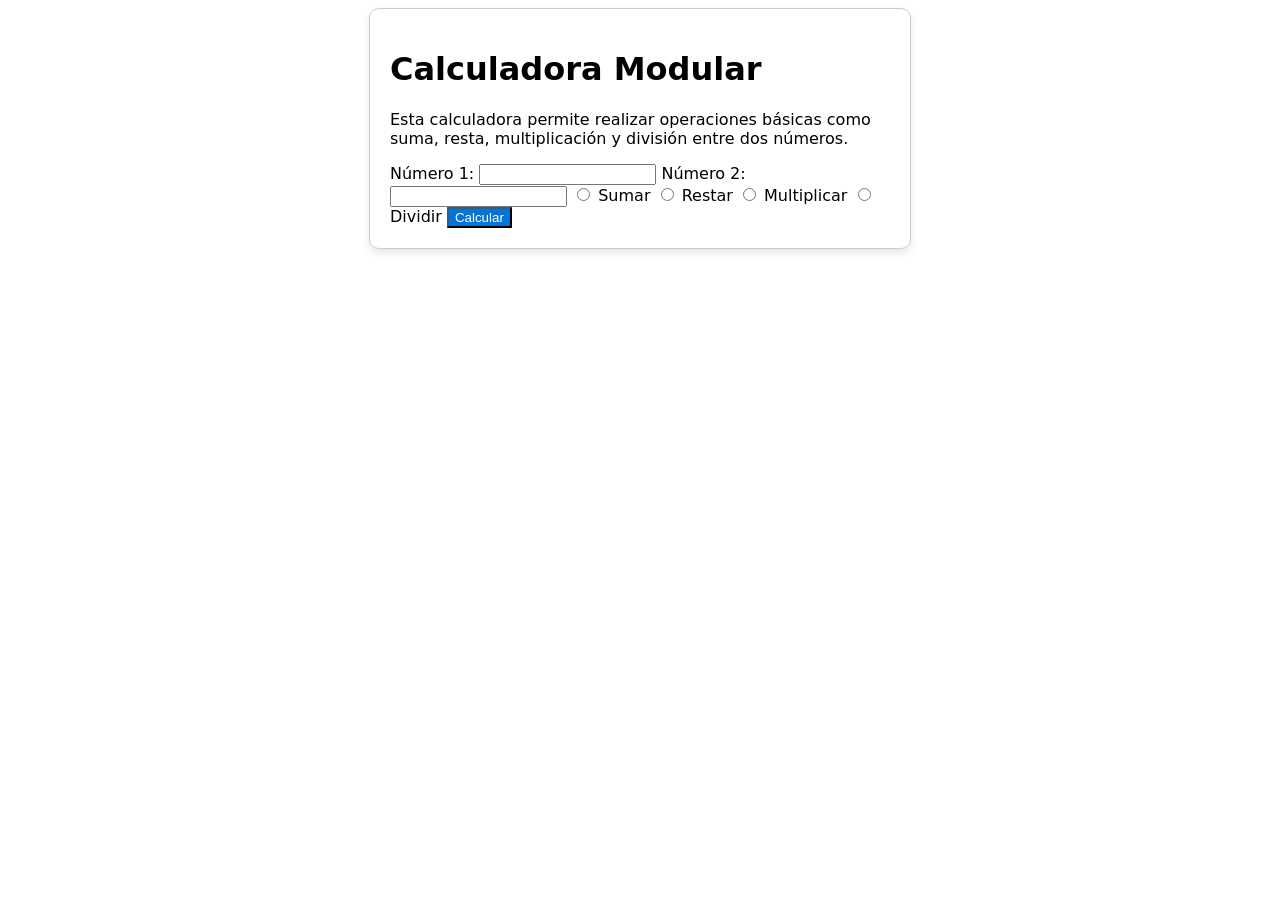
<file: clase-05/index.html>
<!DOCTYPE html>
<html lang="es">
<head>
    <meta charset="UTF-8">
    <title>Clase 05 - Calculadora Modular</title>
    <link rel="stylesheet" href="estilos.css">
</head>

<body> 
    <div id="contenedor-calculadora">
        
        <h1 id="titulo-principal"> Calculadora Modular</h1>
        <p>Esta calculadora permite realizar operaciones básicas como suma, resta, multiplicación y división entre dos números.</p>
        <form id="form-calculadora" action="#" method="post">
            <label for="num1">Número 1:</label>
            <input type="number" id="num1" name="num1" required>
            
            <label for="num2">Número 2:</label>
            <input type="number" id="num2" name="num2" required>

            <input type="radio" id="sumar" name="operacion" value="sumar">
            <label for="sumar" >Sumar</label>
            <input type="radio" id="restar" name="operacion" value="restar">
            <label for="restar">Restar</label>
            <input type="radio" id="multiplicar" name="operacion" value="multiplicar">
            <label for="multiplicar">Multiplicar</label>
            <input type="radio" id="dividir" name="operacion" value="dividir">
            <label for="dividir">Dividir</label>
            
            <button type="button" id="btn-calcular">Calcular</button>
    
        
        </form>
    </div>

</body>
</html>
</file>
<file: clase-05/estilos.css>
#btn-calcular {
        background-color: #0275d8;
        color: white;
    }

    #btn-calcular:hover {
        background-color: #025aa5;
    }
#contenedor-calculadora {
        max-width: 500px;
        margin: 0 auto;
        border-radius: 10px;
        border: 1px solid #ccc;
        box-shadow: 0 4px 8px rgba(0, 0, 0, 0.1);
        padding: 20px;
    }
    body {
        font-family: system-ui, sans-serif;
    }
</file>
